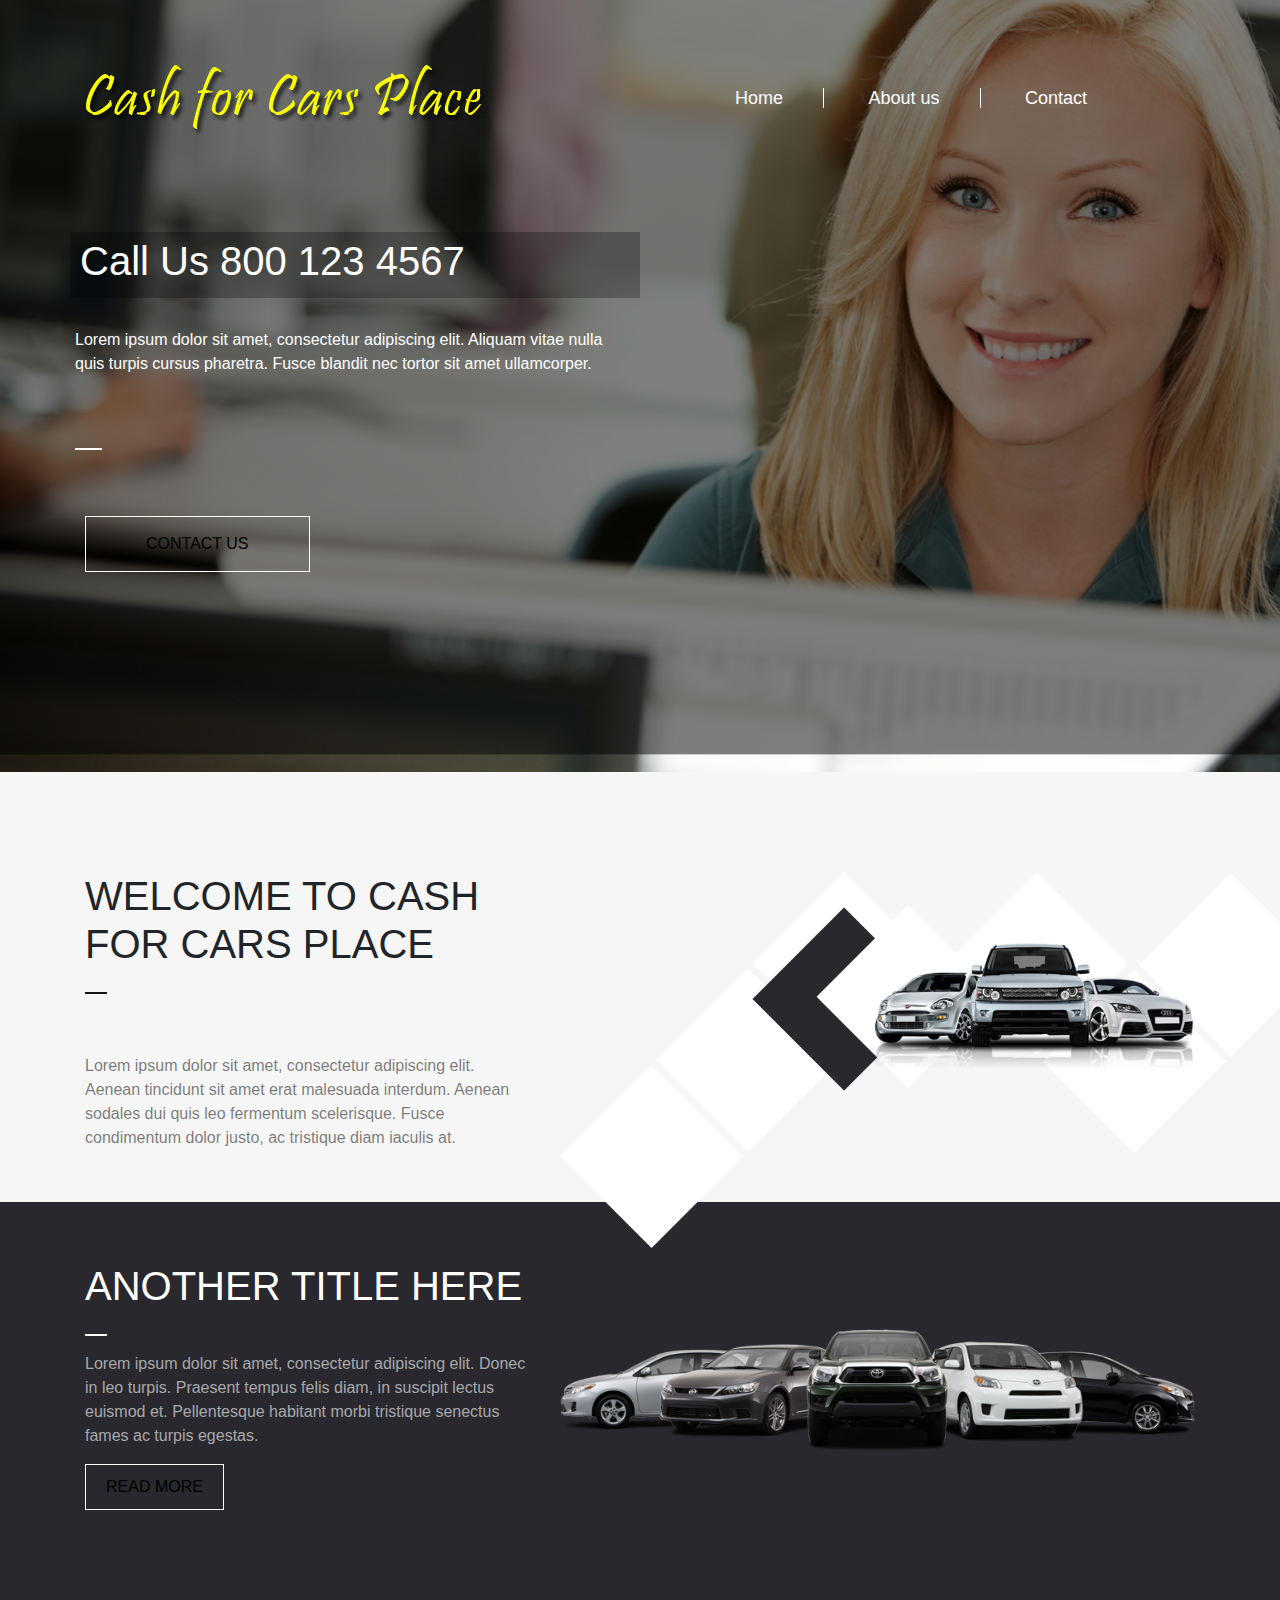
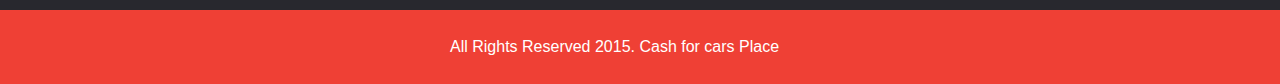
<file: index.html>
<!doctype html>
<html lang="en">
  <head>
    <!-- Required meta tags -->
    <meta charset="utf-8">
    <meta name="viewport" content="width=device-width, initial-scale=1, shrink-to-fit=no">

    <!-- Bootstrap CSS -->
    <link rel="stylesheet" href="https://stackpath.bootstrapcdn.com/bootstrap/4.3.1/css/bootstrap.min.css">
    <link rel="stylesheet" type="text/css" href="css/style.css">
      <link rel="stylesheet" type="text/css" href="css/font-awesome.min.css">

    <title>Cash for cars Place</title>
  </head>
  <body>
    <!--Header section-->
      
      <header class="top-section">
      
          <div class="container">
          
              <div class="row">
              
                  <div class="col-md-5 logo">
                  
                      <img src="img/logo.png">
                  
                  </div>
                  
                  <div class="col-md-6 offset-1 nav-bar">
                  
                      <ul>
                      
                          <a href="#"><li>Home</li></a>
                          <a href="about.htm" target="_blank"><li>About us</li></a>
                          <a href="contact.html" target="_blank" class="no-border"><li>Contact</li></a>
                      
                      </ul>
                  
                  </div>
              
              </div>
              
              <div class="content">
              
                  <div class="row">
                  
                      <div class="col-md-6 header-box">
                      
                          <h1>Call Us 800 123 4567</h1>
                      
                      </div>
                  
                  </div>
                  <div class="row">
                  
                         <div class="col-md-6 content-box">
                      
                          <p>Lorem ipsum dolor sit amet, consectetur adipiscing elit. Aliquam vitae nulla quis 
                            turpis cursus pharetra. Fusce blandit nec tortor sit amet ullamcorper.</p>
                        
                        <hr>
                      
                      </div>
                  
                  </div>
                  
                  <button type="button" class="button">CONTACT US</button>
              
              </div>
          
          </div>
      
      </header>
      
    <!--Content Section-->
      
        <section class="content-section">
      
            <div class="container">
            
                <div class="row">
                
                    <div class="col-md-5 text-section">
                    
                        <h1>WELCOME TO CASH FOR CARS PLACE</h1>
                        <hr>
                        <p>Lorem ipsum dolor sit amet, consectetur adipiscing elit. Aenean tincidunt sit amet erat malesuada interdum. 
                        Aenean sodales dui quis leo fermentum scelerisque. Fusce condimentum dolor justo, ac tristique diam iaculis at.</p>
                    
                    </div>
                    
                    <div class="col-md-7 img-section">
                    
                        <img class="rect" src="img/rec4.png">
                        <img class="car" src="img/car.png">
                    
                    </div>
                
                </div>
            
            </div>
      
        </section>
      
      <!--Second content Section-->
      
        <section class="content-two">
      
            <div class="container">
            
                <div class="row">
                
                      <div class="col-md-5 text-section-two">
                    
                        <h1>ANOTHER TITLE HERE</h1>
                        <hr>
                        <p>Lorem ipsum dolor sit amet, consectetur adipiscing elit. Donec in leo turpis. 
                        Praesent tempus felis diam, in suscipit lectus euismod et. Pellentesque habitant
                        morbi tristique senectus fames ac turpis egestas.</p>
                          
                        <button type="button" class="button-custom">READ MORE</button>
                    
                    </div>
                    
                     <div class="col-md-7 img-section-two">
                        <img class="car-two" src="img/car1.png">
                    
                    </div>
                
                </div>
            
            </div>
      
        </section>
      
      <!--footer section-->
      
        <footer class="footer">
      
            <div class="container">
            
                <div class="row">
                
                    <div class="col-md-4 offset-md-4 footer-content">All Rights Reserved 2015. Cash for cars Place</div>
                
                </div>
            
            </div>
      
        </footer>

    <!-- Optional JavaScript -->
    <!-- jQuery first, then Popper.js, then Bootstrap JS -->
    <script src="https://code.jquery.com/jquery-3.3.1.slim.min.js" ></script>
    <script src="https://cdnjs.cloudflare.com/ajax/libs/popper.js/1.14.7/umd/popper.min.js"></script>
    <script src="https://stackpath.bootstrapcdn.com/bootstrap/4.3.1/js/bootstrap.min.js"></script>
  </body>
</html>
</file>
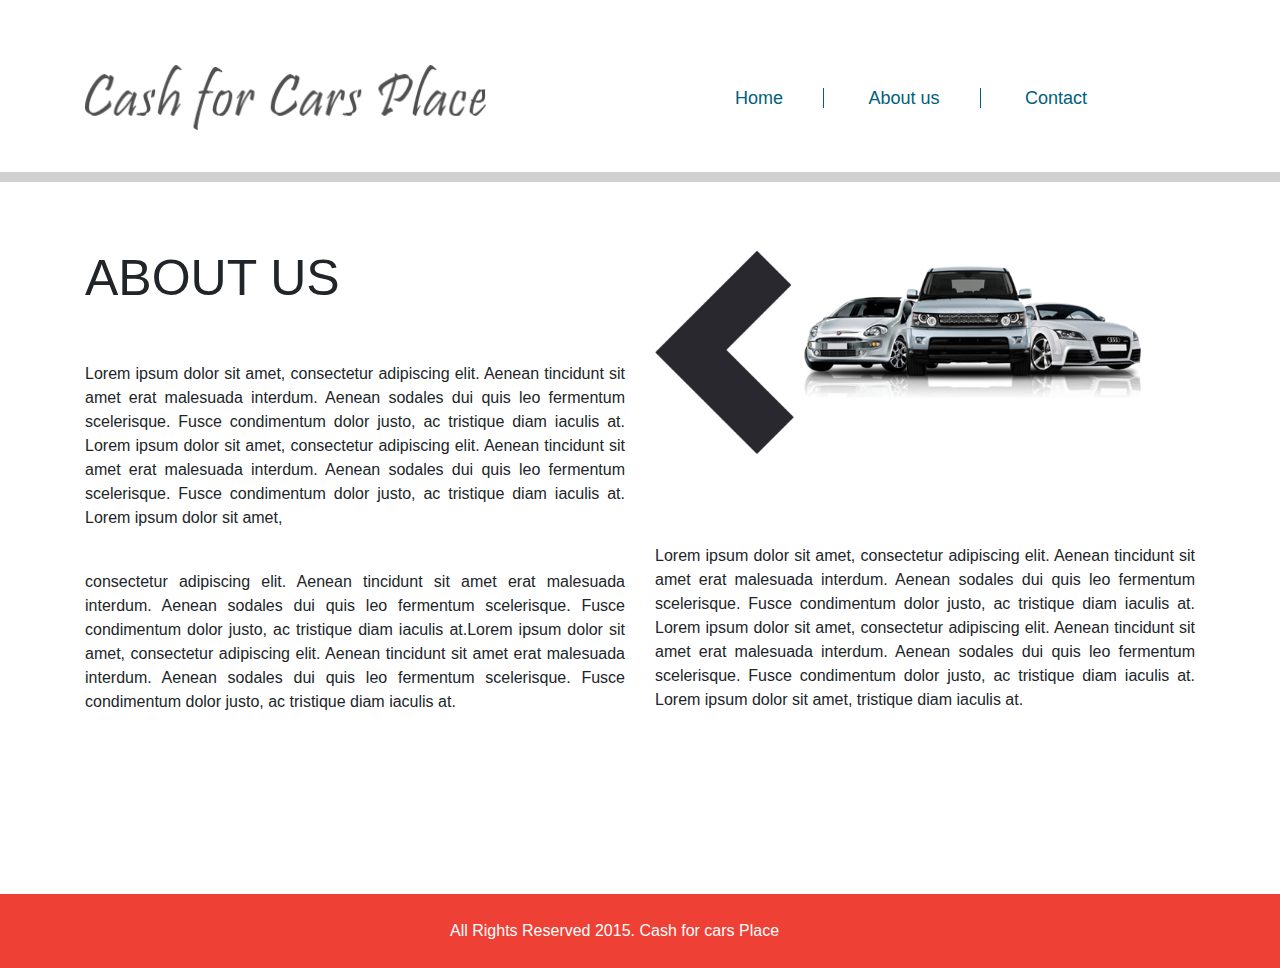
<file: about.htm>
<!doctype html>
<html lang="en">
  <head>
    <!-- Required meta tags -->
    <meta charset="utf-8">
    <meta name="viewport" content="width=device-width, initial-scale=1, shrink-to-fit=no">

    <!-- Bootstrap CSS -->
    <link rel="stylesheet" href="https://stackpath.bootstrapcdn.com/bootstrap/4.3.1/css/bootstrap.min.css">
    <!--Theme css-->
    <link rel="stylesheet" href="css/about.css">
    <link rel="stylesheet" href="css/font-awesome.min.css">

    <title>Contact us</title>
  </head>
  <body>
    
    <!--header Section-->
      <header class="top-section">
      
          <div class="container">
          
                <div class="row">
              
                  <div class="col-md-5 logo">
                  
                      <img src="img/insidepagelogo.png">
                  
                  </div>
                  
                  <div class="col-md-6 offset-1 nav-bar">
                  
                      <ul>
                      
                          <a href="#"><li>Home</li></a>
                          <a href="#"><li>About us</li></a>
                          <a href="contact.html" target="_blank" class="no-border"><li>Contact</li></a>
                      
                      </ul>
                  
                  </div>
              </div>
          
          </div>
                
                <hr>
      </header>
      
    <!--Blog Section-->
      
      <section class="blog">
      
          <div class="container">
          
              <div class="row">
              
                  <div class="col-md-6 bolg-text">
                  
                      <h1>ABOUT US</h1>
                      <p>Lorem ipsum dolor sit amet, consectetur adipiscing elit. Aenean tincidunt sit amet erat malesuada interdum. 
                          Aenean sodales dui quis leo fermentum scelerisque. Fusce condimentum dolor justo, ac tristique diam iaculis at.
                          Lorem ipsum dolor sit amet, consectetur adipiscing elit. Aenean tincidunt sit amet erat malesuada interdum. 
                          Aenean sodales dui quis leo fermentum scelerisque. Fusce condimentum dolor justo, ac tristique diam iaculis at.
                          Lorem ipsum dolor sit amet, </p>
                  
                      
                      <p>consectetur adipiscing elit. Aenean tincidunt sit amet erat malesuada interdum. Aenean sodales dui quis leo 
                          fermentum scelerisque. Fusce condimentum dolor justo, ac tristique diam iaculis at.Lorem ipsum dolor sit amet, 
                          consectetur adipiscing elit. Aenean tincidunt sit amet erat malesuada interdum. Aenean sodales dui quis leo fermentum
                          scelerisque. Fusce condimentum dolor justo, ac tristique diam iaculis at.</p>
                  </div>
                  
                  <div class="col-md-6 img-blog">
                  
                      <img src="img/insidepage1.png">
                      <p>Lorem ipsum dolor sit amet, consectetur adipiscing elit. Aenean tincidunt sit amet erat malesuada interdum.
                          Aenean sodales dui quis leo fermentum scelerisque. Fusce condimentum dolor justo, ac tristique diam iaculis at.
                          Lorem ipsum dolor sit amet, consectetur adipiscing elit. Aenean tincidunt sit amet erat malesuada interdum. 
                          Aenean sodales dui quis leo fermentum scelerisque. Fusce condimentum dolor justo, ac tristique diam iaculis at.
                          Lorem ipsum dolor sit amet, tristique diam iaculis at.</p>
                  
                  </div>
              
              </div>
          
          </div>
      
      </section>
      
      <!--footer section-->
      
        <footer class="footer">
      
            <div class="container">
            
                <div class="row">
                
                    <div class="col-md-4 offset-md-4 footer-content">All Rights Reserved 2015. Cash for cars Place</div>
                
                </div>
            
            </div>
      
        </footer>

    <!-- Optional JavaScript -->
    <!-- jQuery first, then Popper.js, then Bootstrap JS -->
    <script src="https://code.jquery.com/jquery-3.3.1.slim.min.js"></script>
    <script src="https://cdnjs.cloudflare.com/ajax/libs/popper.js/1.14.7/umd/popper.min.js"></script>
    <script src="https://stackpath.bootstrapcdn.com/bootstrap/4.3.1/js/bootstrap.min.js"></script>
  </body>
</html>
</file>
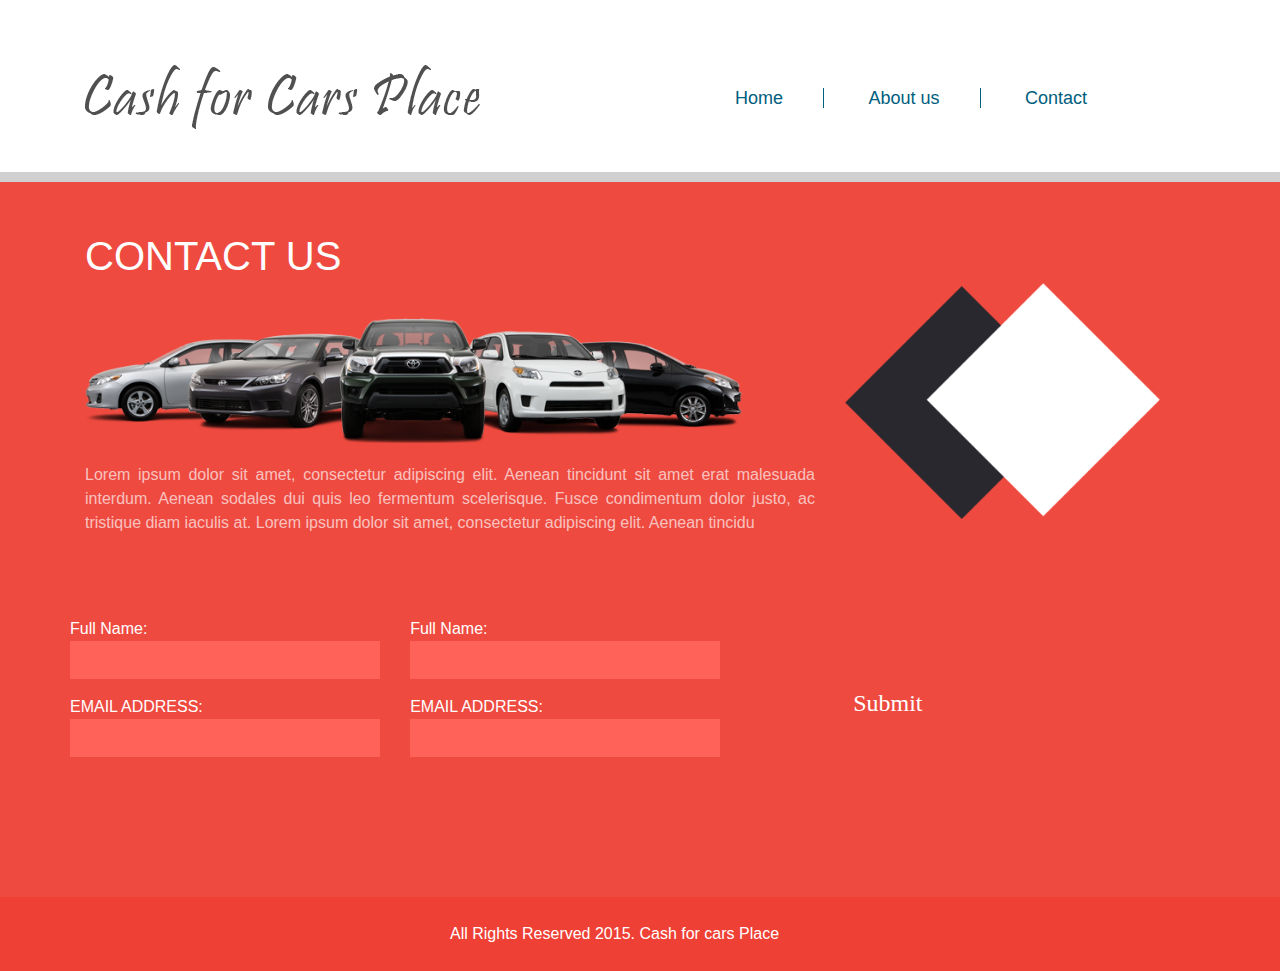
<file: contact.html>
<!doctype html>
<html lang="en">
  <head>
    <!-- Required meta tags -->
    <meta charset="utf-8">
    <meta name="viewport" content="width=device-width, initial-scale=1, shrink-to-fit=no">

    <!-- Bootstrap CSS -->
    <link rel="stylesheet" href="https://stackpath.bootstrapcdn.com/bootstrap/4.3.1/css/bootstrap.min.css">
    <!--Theme css-->
    <link rel="stylesheet" href="css/contact.css">
    <link rel="stylesheet" href="css/font-awesome.min.css">

    <title>Contact us</title>
  </head>
  <body>
        <!--header Section-->
      <header class="top-section">
      
          <div class="container">
          
                <div class="row">
              
                  <div class="col-md-5 logo">
                  
                      <img src="img/insidepagelogo.png">
                  
                  </div>
                  
                  <div class="col-md-6 offset-1 nav-bar">
                  
                      <ul>
                      
                          <a href="#"><li>Home</li></a>
                          <a href="#"><li>About us</li></a>
                          <a href="#" class="no-border"><li>Contact</li></a>
                      
                      </ul>
                  
                  </div>
              </div>
          
          </div>
                
                <hr>
      </header>
      
      <!--Contact info Section-->
      
      <section class="contact">
      
          <div class="container">
          
              <h1>CONTACT US</h1>
              
              <div class="row">
              
                  <div class="col-md-8 contact-img">
                  
                      <img src="img/car1.png">
                      <p>Lorem ipsum dolor sit amet, consectetur adipiscing elit. Aenean tincidunt sit amet erat malesuada interdum.
                          Aenean sodales dui quis leo fermentum scelerisque. Fusce condimentum dolor justo, ac tristique diam iaculis at.
                          Lorem ipsum dolor sit amet, consectetur adipiscing elit. Aenean tincidu </p>
                  
                  </div>
                  
                  <div class="col-md-4 contact-img-two">
                  
                      <img class="contact-img-two" src="img/ext.png">
                  
                  </div>
                  
                  <div class="row">
                  
                      <div class="col-md-5 form-section">
                      
                          <form>
                          <div class="form-group">
                              Full Name:
                              <input type="text" class="form-control">
                          </div>
                             <div class="form-group">
                              EMAIL ADDRESS:
                              <input type="text" class="form-control">
                          </div>
                          
                          
                          </form>
                      
                      </div>
                      
                          <div class="col-md-5 form-section">
                      
                          <form>
                          <div class="form-group">
                              Full Name:
                              <input type="text" class="form-control">
                          </div>
                             <div class="form-group">
                              EMAIL ADDRESS:
                              <input type="text" class="form-control">
                          </div>
                          
                          
                          </form>
                        <button type="button" class="btn">Submit</button>
                      </div>
                  
                  
                  </div>
              
              </div>
          
          </div>
      
      </section>
      
       <!--footer section-->
      
        <footer class="footer">
      
            <div class="container">
            
                <div class="row">
                
                    <div class="col-md-4 offset-md-4 footer-content">All Rights Reserved 2015. Cash for cars Place</div>
                
                </div>
            
            </div>
      
        </footer>

    <!-- Optional JavaScript -->
    <!-- jQuery first, then Popper.js, then Bootstrap JS -->
    <script src="https://code.jquery.com/jquery-3.3.1.slim.min.js"></script>
    <script src="https://cdnjs.cloudflare.com/ajax/libs/popper.js/1.14.7/umd/popper.min.js"></script>
    <script src="https://stackpath.bootstrapcdn.com/bootstrap/4.3.1/js/bootstrap.min.js"></script>
  </body>
</html>
</file>
<file: css/style.css>
header{
    background: url(../img/banner.png)no-repeat;
    background-size: cover;
    background-attachment: fixed;
}

.logo {
    margin-top: 65px;
}

.nav-bar {
    margin-top: 65px;
}

header ul {
    list-style: none;
    margin-top: 20px;
    margin-bottom: 120px;
}

header ul a {
    text-decoration: none;
    color: #fff;
    border-right: 1px solid #fff;
    padding: 0px 40px;
    font-size: 18px;
}

header ul li {
    display: inline;
}

.no-border{
    
    border: none;
}

.header-box {
    background: #00000042;
    color: #fff;
    padding: 5px 10px;
    margin-bottom: 30px;
}

.content-box {
    color: #fff;
    padding: 0px 5px;
    margin-bottom: 50px;
}

.content-box hr {
    border: 1px solid #fff;
    width: 25px;
    float: left;
    margin-top: 56px;
}

.button {
    background: transparent;
    border: 1px solid #fff;
    padding: 15px 60px;
    margin-bottom: 200px;
}

.content-section{
    background-color: #f6f6f6;
}

.text-section {
    margin-top: 100px;
}

.text-section h1 {
    font-size: 40px;
}

.text-section hr {
    border: 1px solid #161616;
    width: 20px;
    float: left;
    margin-bottom: 60px;
}

.text-section p {
    color: #00000085;
    float: left;
}

.img-section {
    margin-top: 100px;
}

.rect {
    width: 120%;
}

.car {
    margin-top: -510px;
    width: 50%;
    margin-left: 315px;
}

.content-two{
    background-color: #28282e;
    margin-top: -70px;
}

.content-two h1 {
    
    color: #fff;
    margin-top: 60px;
}


.content-two hr {
    border: 1px solid #fff;
    width: 20px;
    float: left;
}

.content-two p {
    color: #ffffff99;
    float: left;
}

.button-custom {
    background: transparent;
    border: 1px solid #fff;
    padding: 10px 20px;
    margin-bottom: 100px;
}

img.car-two {
    width: 100%;
    margin-top: 20%;
}

.footer{
    
    background-color: #ef4035;
}

.footer-content {
    padding: 25px 0px;
    color: #fff;
}
</file>
<file: css/about.css>
.logo {
    margin-top: 65px;
}

.nav-bar {
    margin-top: 65px;
}

header ul {
    list-style: none;
    margin-top: 20px;
    margin-bottom: 120px;
}

header ul a {
    text-decoration: none;
    color: #005e7e;
    border-right: 1px solid #005e7e;
    padding: 0px 40px;
    font-size: 18px;
}

header ul li {
    display: inline;
}

.no-border{
    
    border: none;
}

header hr {
    border: 5px solid #8080805e;
    margin-top: -60px;
}

.bolg-text {
    margin-top: 50px;
    margin-bottom: 140px;
}

.bolg-text h1 {
    font-size: 50px;
    margin-bottom: 10%;
}

.bolg-text p {
    text-align: justify;
    margin-bottom: 40px;
}

.img-blog {
    margin-top: 50px;
}

img {
    width: 90%;
}

.img-blog p {
    margin-top: 90px;
    text-align: justify;
}

.footer{
    
    background-color: #ef4035;
}

.footer-content {
    padding: 25px 0px;
    color: #fff;
}
</file>
<file: css/contact.css>
.logo {
    margin-top: 65px;
}

.nav-bar {
    margin-top: 65px;
}

header ul {
    list-style: none;
    margin-top: 20px;
    margin-bottom: 120px;
}

header ul a {
    text-decoration: none;
    color: #005e7e;
    border-right: 1px solid #005e7e;
    padding: 0px 40px;
    font-size: 18px;
}

header ul li {
    display: inline;
}

.no-border{
    
    border: none;
}

header hr {
    border: 5px solid #8080805e;
    margin-top: -60px;
}

.contact {
    background-color: #ee4a3f;
    margin-top: -16px;
    padding-bottom: 100px;
}
.contact h1 {
    padding-top: 50px;
    color: #fff;
}

.contact img {
    width: 90%;
    margin-top: 30px;
    margin-bottom: 20px;
}

.contact p {
    text-align: justify;
    color: #ffffffab;
    margin-bottom: 82px;
}

.contact-img-two {
    margin-top: -35px;
}

form {
    color: #fff;
}

input.form-control {
    background: #ff6258;
    border: none;
    border-radius: 0;
}


.btn {
    margin-top: -165px;
    margin-left: 430px;
    color: #fff;
    font-size: 24px;
    font-family: 'Playball', cursive;
}

.footer{
    
    background-color: #ef4035;
}

.footer-content {
    padding: 25px 0px;
    color: #fff;
}
</file>
